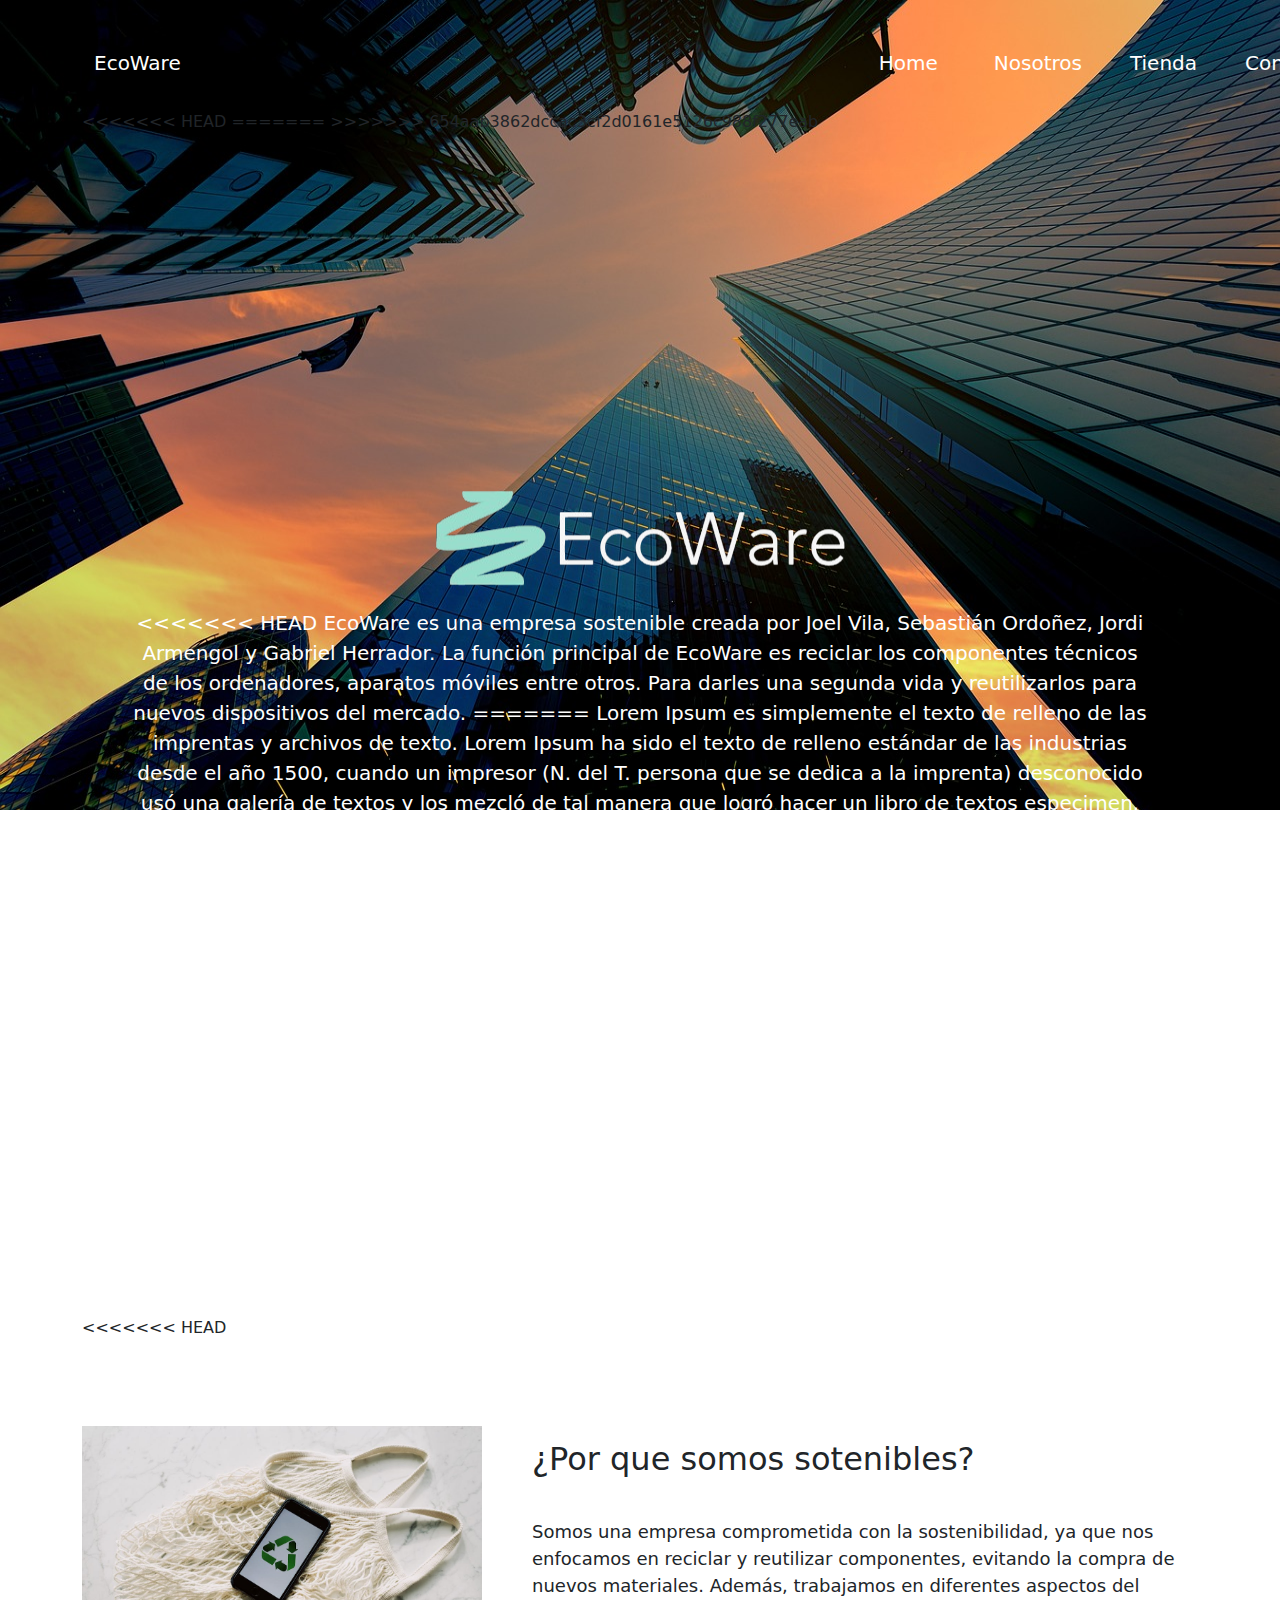
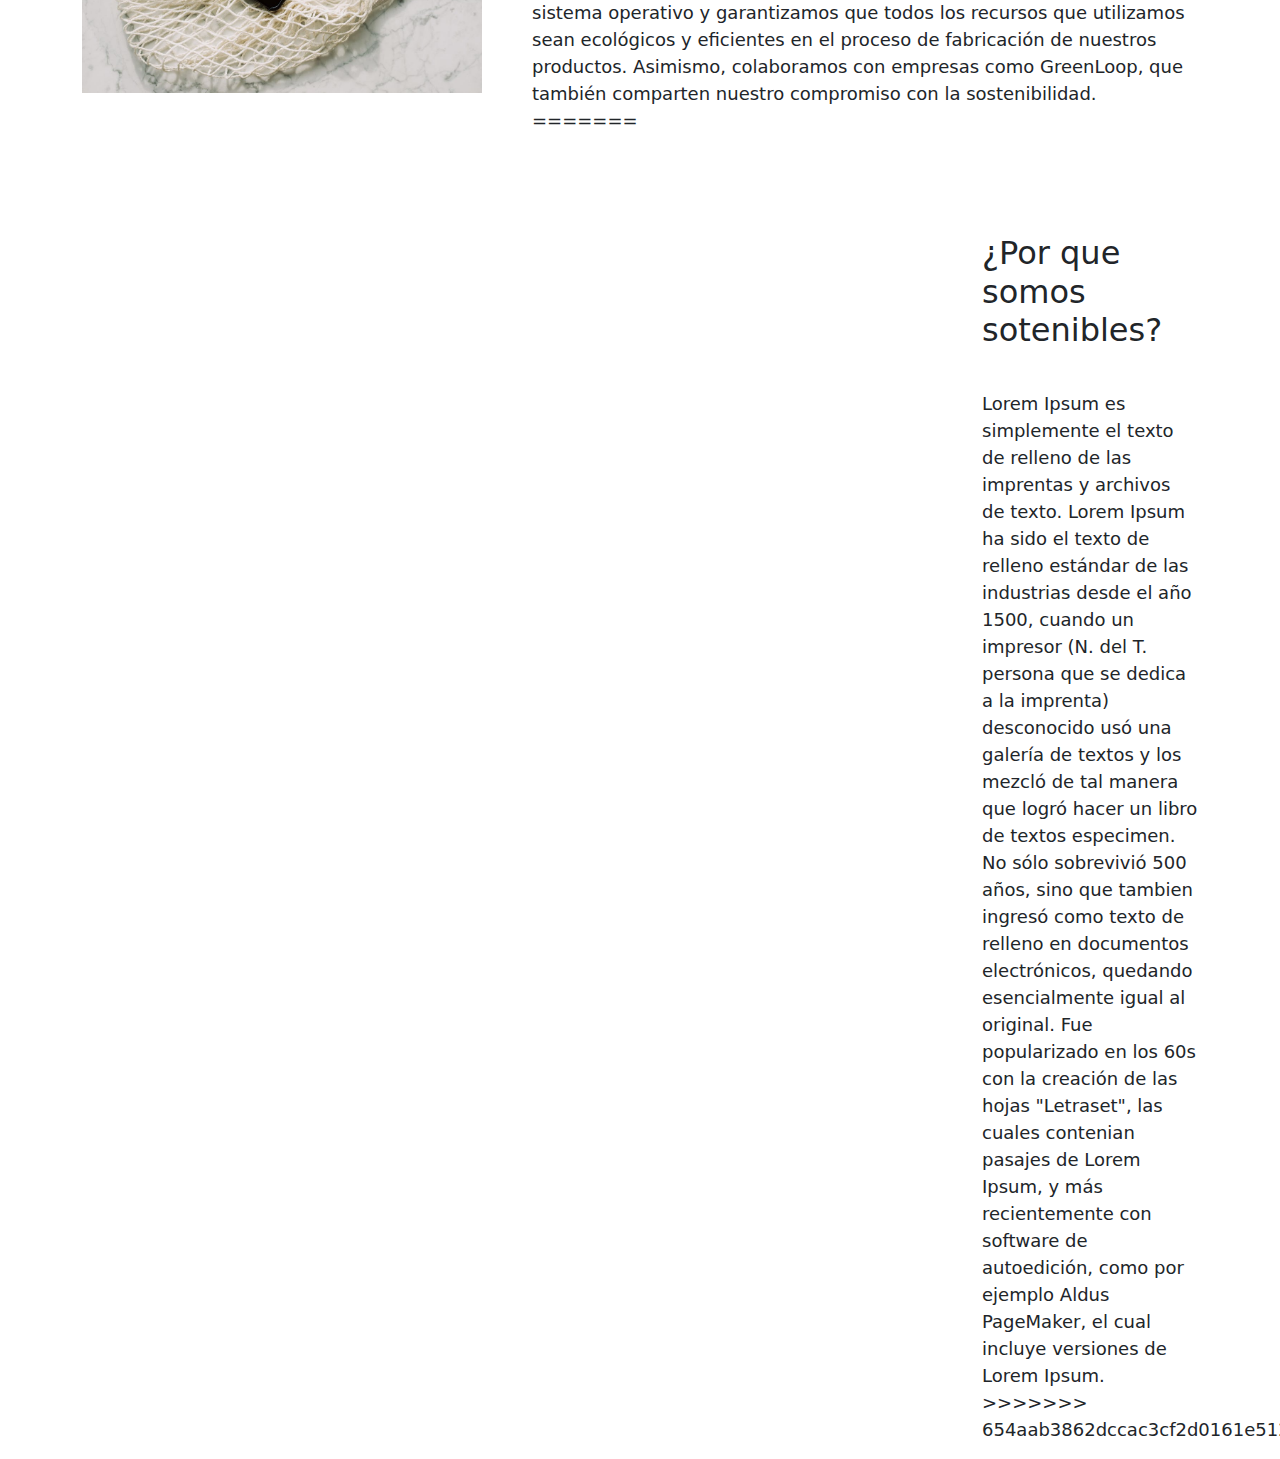
<file: Boostrap/index.html>
<!DOCTYPE html>
<html lang="en">

<head>
    <meta charset="UTF-8">
    <meta name="viewport" content="width=device-width, initial-scale=1.0">
    <link rel="icon" href="/Boostrap/img/favicon.png" type="image/x-icon">
    <title>EcoWare</title>
    <link rel="stylesheet" href="/Boostrap/styles.css" />
    <link href="https://cdn.jsdelivr.net/npm/bootstrap@5.3.3/dist/css/bootstrap.min.css" rel="stylesheet"
        integrity="sha384-QWTKZyjpPEjISv5WaRU9OFeRpok6YctnYmDr5pNlyT2bRjXh0JMhjY6hW+ALEwIH" crossorigin="anonymous">
    <script src="https://cdn.jsdelivr.net/npm/bootstrap@5.3.3/dist/js/bootstrap.bundle.min.js"
        integrity="sha384-YvpcrYf0tY3lHB60NNkmXc5s9fDVZLESaAA55NDzOxhy9GkcIdslK1eN7N6jIeHz"
        crossorigin="anonymous"></script>
    <script src="https://cdn.jsdelivr.net/npm/bootstrap@5.3.3/dist/js/bootstrap.bundle.min.js"
        integrity="sha384-YvpcrYf0tY3lHB60NNkmXc5s9fDVZLESaAA55NDzOxhy9GkcIdslK1eN7N6jIeHz"
        crossorigin="anonymous"></script>
</head>

<body>
    <div class="container">
        <img src="/Boostrap/img/fondo.jpg" class="imgfondoPrimero position-absolute" />

        <nav class="navbar navbar-expand-lg navbar-dark bg-transparent">
            <div class="container-fluid">
                <!-- Logo -->
                <a class="navbar-brand navbarNombreEmpresa mt-3" href="#">EcoWare</a>

                <button class="navbar-toggler" type="button" data-bs-toggle="offcanvas"
                    data-bs-target="#offcanvasNavbar" aria-controls="offcanvasNavbar" aria-label="Toggle navigation">
                    <span class="navbar-toggler-icon"></span>
                </button>

                <!-- SideBar-->
                <div class="sideBar offcanvas offcanvas-start" tabindex="-1" id="offcanvasNavbar"
                    aria-labelledby="offcanvasNavbarLabel">
                    <!--SideBar Header-->
                    <div class="offcanvas-header text-white border-bottom">
                        <h5 class="offcanvas-title" id="offcanvasNavbarLabel">Offcanvas</h5>
                        <button type="button" class="btn-close btn-close-white shadow-none" data-bs-dismiss="offcanvas"
                            aria-label="Close"></button>
                    </div>

                    <!-- SideBar Body-->
                    <div class="offcanvas-body">
                        <ul class="navbar-nav pe-3">
                            <li class="nav-item mx-2">
                                <a class="nav-link active fs-5 p-4 textoo mt-3" aria-current="page" href="#">Home</a>
                            </li>
                            <li class="nav-item">
                                <a class="nav-link text-white fs-5 p-4 mt-3" href="/html/nosotros.html">Nosotros</a>
                            </li>
                            <li class="nav-item">
                                <a class="nav-link text-white fs-5 p-4 mt-3" href="/html/tienda.html">Tienda</a>
                            </li>
                            <li class="nav-item">
                                <a class="nav-link text-white fs-5 p-4 mt-3" href="/html/contacto.html">Contacto </a>
                            </li>
                        </ul>
                    </div>
                </div>
            </div>
        </nav>

        <div class="position-relative" style="height: 50vh;">
<<<<<<< HEAD
            <img src="/Boostrap/img/EcoWare.png" class="position-absolute translate-middle  start-50 imgSostenible"
                alt="Logo" />
=======
            <img src="/Boostrap/img/EcoWare.png"
                class="position-absolute translate-middle  start-50 imgSostenible" alt="Logo" />
>>>>>>> 654aab3862dccac3cf2d0161e5126c988f277eab
        </div>

        <div class="position-relative">
            <p class="text-white text-center m-5 textoPrimero">
<<<<<<< HEAD
                EcoWare es una empresa sostenible creada por Joel Vila, Sebastián Ordoñez, Jordi Armengol y Gabriel
                Herrador. La función principal de EcoWare es reciclar los componentes técnicos de los ordenadores,
                aparatos móviles entre otros. Para darles una segunda vida y reutilizarlos para nuevos dispositivos del
                mercado.
=======
                Lorem Ipsum es simplemente el texto de relleno de las imprentas y archivos de texto. Lorem Ipsum ha sido
                el texto de relleno estándar de las industrias desde el año 1500, cuando un impresor (N. del T. persona
                que se dedica a la imprenta) desconocido usó una galería de textos y los mezcló de tal manera que logró
                hacer un libro de textos especimen. No sólo sobrevivió 500 años, sino que tambien ingresó como texto de
                relleno en documentos electrónicos, quedando esencialmente igual al original. Fue popularizado en los
                60s con la creación de las hojas "Letraset", las cuales contenian pasajes de Lorem Ipsum, y más
                recientemente con software de autoedición, como por ejemplo Aldus PageMaker, el cual incluye versiones
                de Lorem Ipsum.
>>>>>>> 654aab3862dccac3cf2d0161e5126c988f277eab
            </p>
        </div>
    </div>

    <div class="container">
        <div class="position-relative" style="height: 300px;">
            <img src="/Boostrap/img/imgReciclaje.jpg" class="img-fluid fotoReciclaje" />
        </div>
<<<<<<< HEAD

        <div class=" textoSegundoParrafo">
            <h2 class="porqueSostenibles">¿Por que somos sotenibles?</h2>
            <p>
                Somos una empresa comprometida con la sostenibilidad, ya que nos enfocamos en reciclar y reutilizar
                componentes, evitando la compra de nuevos materiales. Además, trabajamos en diferentes aspectos del
                sistema operativo y garantizamos que todos los recursos que utilizamos sean ecológicos y eficientes en
                el proceso de fabricación de nuestros productos. Asimismo, colaboramos con empresas como GreenLoop, que
                también comparten nuestro compromiso con la sostenibilidad.


=======
        
        <div class=" textoSegundoParrafo">
                <h2 class="porqueSostenibles">¿Por que somos sotenibles?</h2>
            <p>
                Lorem Ipsum es simplemente el texto de relleno de las imprentas y archivos de texto. Lorem Ipsum ha sido el
                texto de relleno estándar de las industrias desde el año 1500, cuando un impresor (N. del T. persona que se
                dedica a la imprenta) desconocido usó una galería de textos y los mezcló de tal manera que logró hacer un
                libro de textos especimen. No sólo sobrevivió 500 años, sino que tambien ingresó como texto de relleno en
                documentos electrónicos, quedando esencialmente igual al original. Fue popularizado en los 60s con la
                creación de las hojas "Letraset", las cuales contenian pasajes de Lorem Ipsum, y más recientemente con
                software de autoedición, como por ejemplo Aldus PageMaker, el cual incluye versiones de Lorem Ipsum.
>>>>>>> 654aab3862dccac3cf2d0161e5126c988f277eab
            </p>
        </div>
    </div>
</body>

</html>
</file>
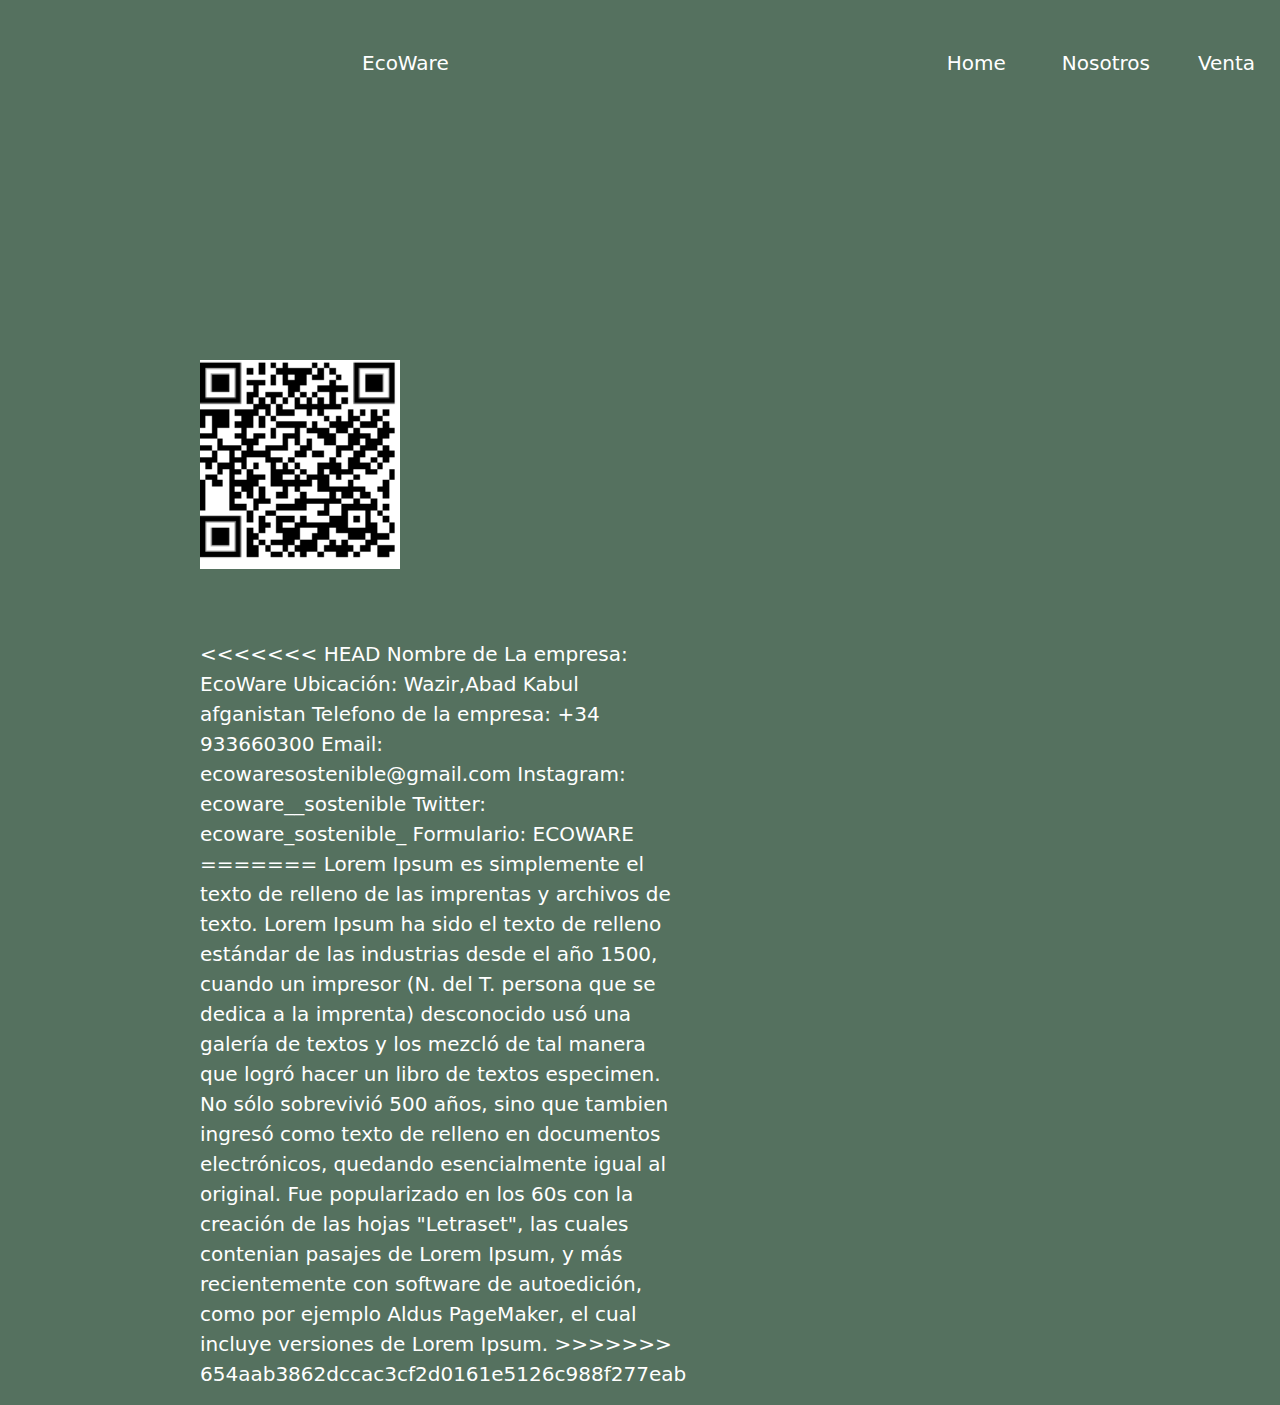
<file: html/contacto.html>
<!DOCTYPE html>

<html lang="en">
<link href="https://cdn.jsdelivr.net/npm/bootstrap@5.3.3/dist/css/bootstrap.min.css" rel="stylesheet"
    integrity="sha384-QWTKZyjpPEjISv5WaRU9OFeRpok6YctnYmDr5pNlyT2bRjXh0JMhjY6hW+ALEwIH" crossorigin="anonymous">
<script src="https://cdn.jsdelivr.net/npm/bootstrap@5.3.3/dist/js/bootstrap.bundle.min.js"
    integrity="sha384-YvpcrYf0tY3lHB60NNkmXc5s9fDVZLESaAA55NDzOxhy9GkcIdslK1eN7N6jIeHz"
    crossorigin="anonymous"></script>

<head>
    <meta charset="UTF-8">
    <meta name="viewport" content="width=device-width, initial-scale=1.0">
    <link rel="stylesheet" href="/css/contacto.css" />
    <link rel="icon" href="/Boostrap/img/favicon.png" type="image/x-icon">
    <title>Contacto</title>
</head>

<body>
    <div id="container">
        <nav class="navbar navbar-expand-lg navbar-dark bg-transparent ">
            <div class="container-fluid">
                <!-- Logo -->
                <a class="navbar-brand mt-3 textoLogo" href="#">EcoWare</a>

                <button class="navbar-toggler" type="button" data-bs-toggle="offcanvas"
                    data-bs-target="#offcanvasNavbar" aria-controls="offcanvasNavbar" aria-label="Toggle navigation">
                    <span class="navbar-toggler-icon"></span>
                </button>

                <!-- SideBar-->
                <div class="sideBar offcanvas offcanvas-start" tabindex="-1" id="offcanvasNavbar"
                    aria-labelledby="offcanvasNavbarLabel">

                    <!--SideBar Header-->
                    <div class="offcanvas-header text-white border-bottom">
                        <h5 class="offcanvas-title" id="offcanvasNavbarLabel">Offcanvas</h5>
                        <button type="button" class="btn-close btn-close-white shadow-none" data-bs-dismiss="offcanvas"
                            aria-label="Close"></button>
                    </div>

                    <!-- SideBar Body-->
                    <div class="offcanvas-body">
                        <ul class="navbar-nav justify-content-end flex-grow-1 pe-3">
                            <li class="nav-item mx-2">
                                <a class="nav-link active fs-5 p-4 navbarHome mt-3" aria-current="page" href="/Boostrap/index.html">Home</a>
                            </li>
                            <li class="nav-item">
                                <a class="nav-link text-white fs-5 p-4 mt-3" href="/html/nosotros.html">Nosotros</a>
                            </li>
                            <li class="nav-item">
                                <a class="nav-link  text-white fs-5 p-4 mt-3" href="/html/venta.html">Venta</a>
                            </li>
                            <li class="nav-item">
                                <a class="nav-link  text-white fs-5 p-4 navbarMover mt-3" href="/html/contacto.html">Contacto </a>
                            </li>

                        </ul>

                    </div>
                </div>
            </div>
        </nav>

        <img src="/Boostrap/img/lugarUbicacion.png" class="img-fluid imagenLugar">


        <img src="/Boostrap/img/QR.png" class="QR img-fluid d-flex">

        <div class="d-flex text-wrap">
            <p class="text-white fs-5 textoContacto">
<<<<<<< HEAD
                Nombre de La empresa: EcoWare
                Ubicación: Wazir,Abad Kabul afganistan
                 
                Telefono de la empresa: +34 933660300
                Email: ecowaresostenible@gmail.com
                Instagram: ecoware__sostenible
                Twitter: ecoware_sostenible_
                Formulario: ECOWARE
=======
                Lorem Ipsum es simplemente el texto de relleno de las imprentas y archivos de texto. Lorem Ipsum ha sido el
                texto de relleno estándar de las industrias desde el año 1500, cuando un impresor (N. del T. persona que se
                dedica a la imprenta) desconocido usó una galería de textos y los mezcló de tal manera que logró hacer un libro
                de textos especimen. No sólo sobrevivió 500 años, sino que tambien ingresó como texto de relleno en documentos
                electrónicos, quedando esencialmente igual al original. Fue popularizado en los 60s con la creación de las hojas
                "Letraset", las cuales contenian pasajes de Lorem Ipsum, y más recientemente con software de autoedición, como
                por ejemplo Aldus PageMaker, el cual incluye versiones de Lorem Ipsum.
>>>>>>> 654aab3862dccac3cf2d0161e5126c988f277eab
            </p>
        </div>



    </div>

   

    
</body>

</html>
</file>
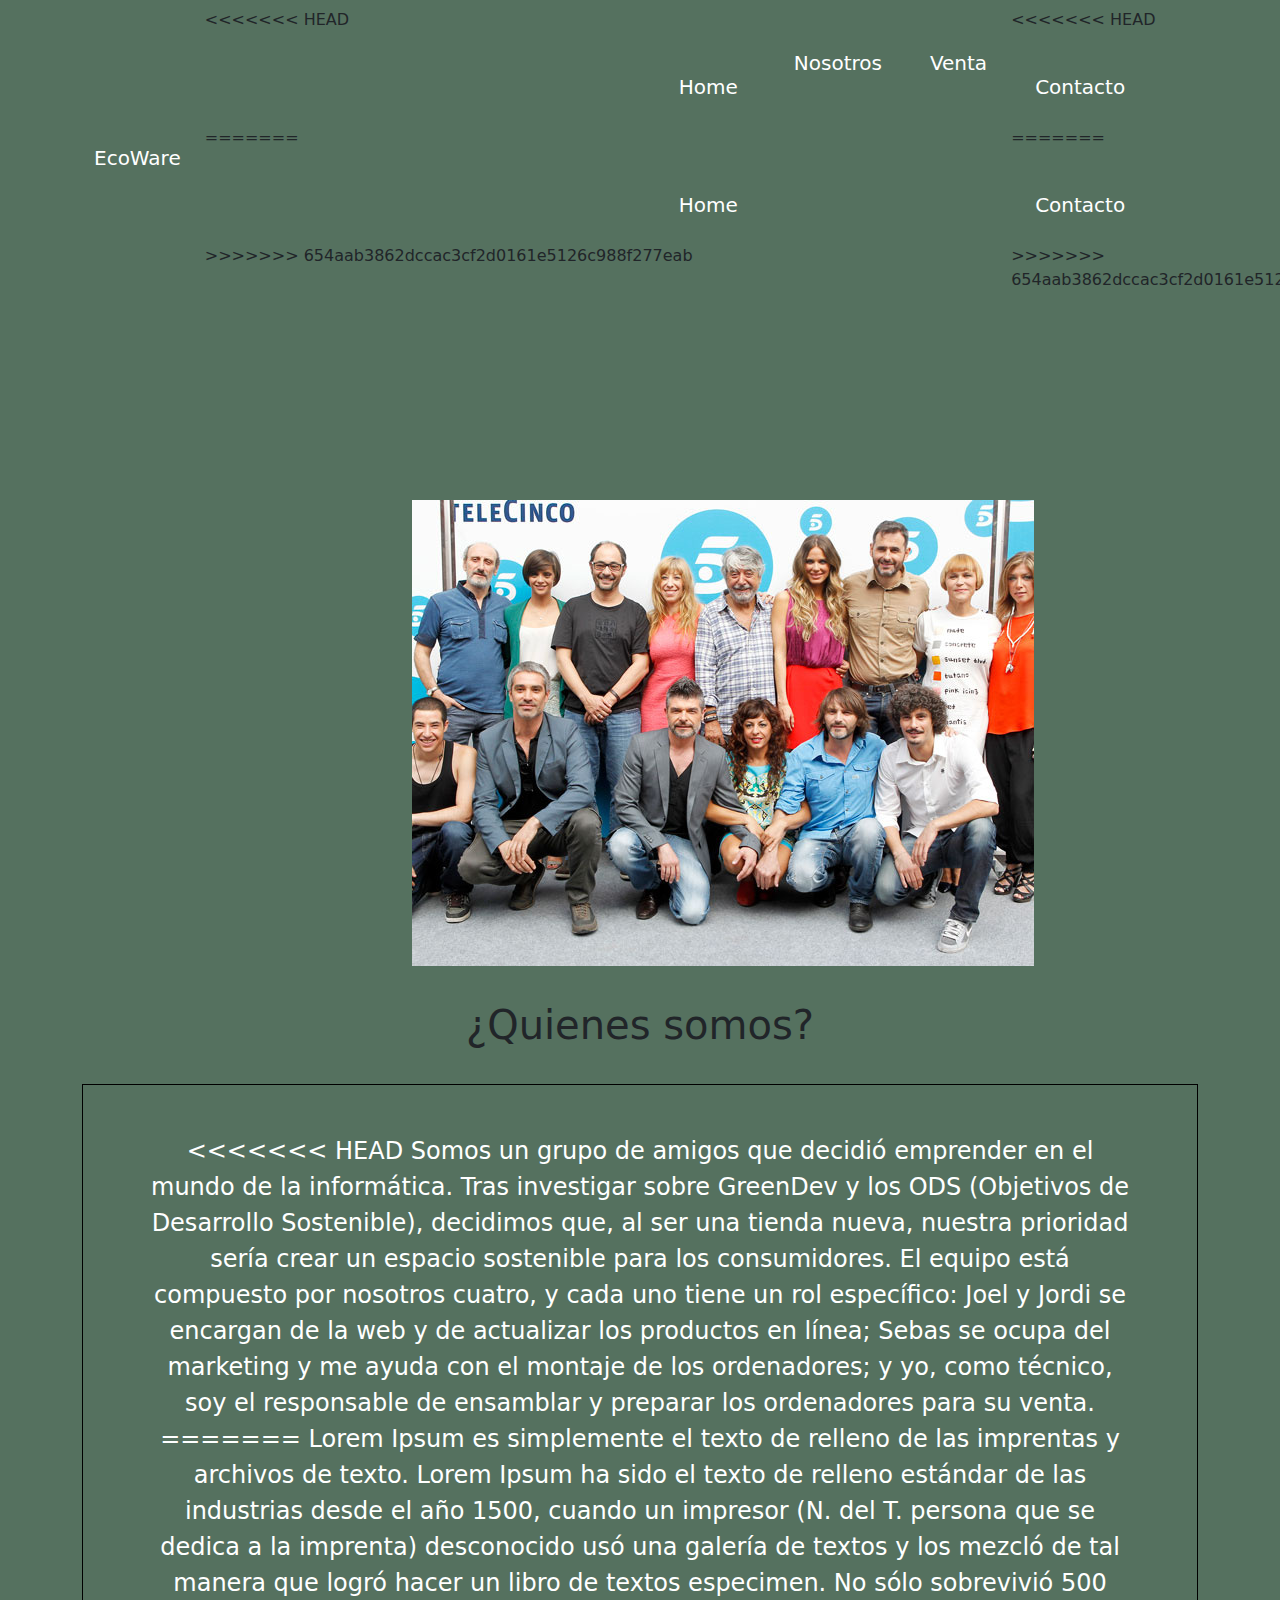
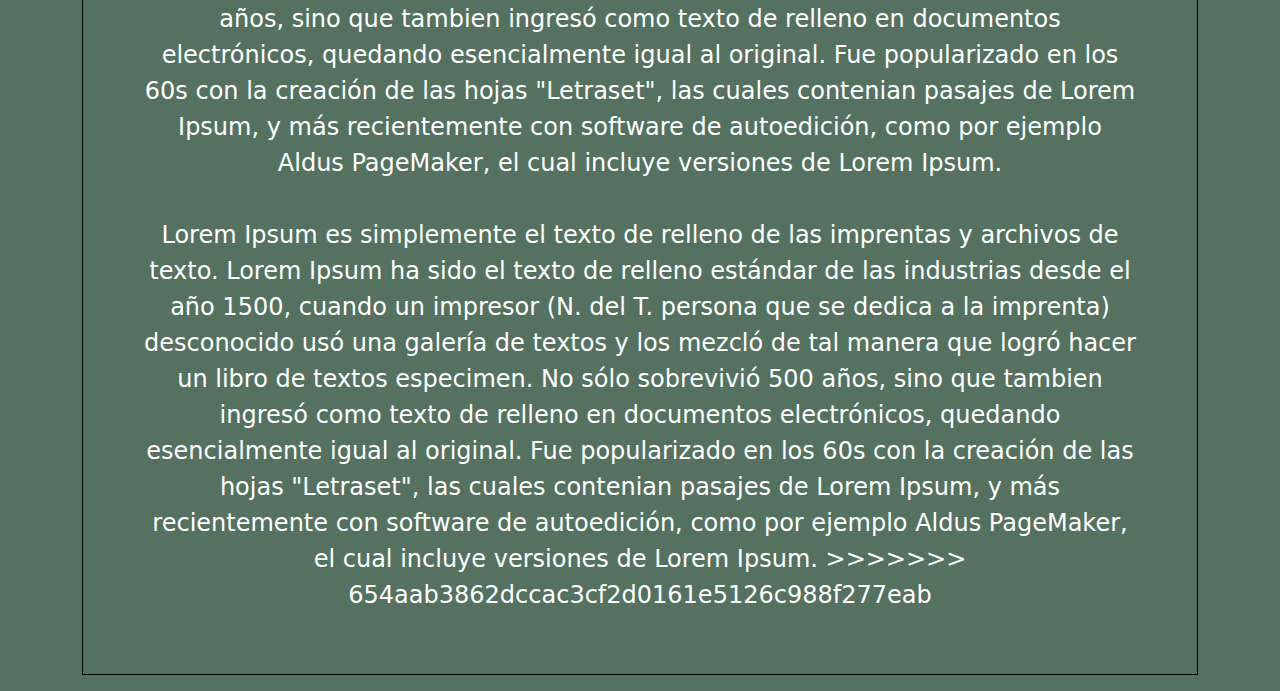
<file: html/nosotros.html>
<!DOCTYPE html>
<html lang="en">

<head>
    <meta charset="UTF-8">
    <meta name="viewport" content="width=device-width, initial-scale=1.0">
    <link rel="icon" href="/Boostrap/img/favicon.png" type="image/x-icon">
    <title>EcoWare</title>
    <link rel="stylesheet" type="text/css" href="/css/nosotros.css" />
    <link href="https://cdn.jsdelivr.net/npm/bootstrap@5.3.3/dist/css/bootstrap.min.css" rel="stylesheet"
        integrity="sha384-QWTKZyjpPEjISv5WaRU9OFeRpok6YctnYmDr5pNlyT2bRjXh0JMhjY6hW+ALEwIH" crossorigin="anonymous">
    <script src="https://cdn.jsdelivr.net/npm/bootstrap@5.3.3/dist/js/bootstrap.bundle.min.js"
        integrity="sha384-YvpcrYf0tY3lHB60NNkmXc5s9fDVZLESaAA55NDzOxhy9GkcIdslK1eN7N6jIeHz"
        crossorigin="anonymous"></script>
    <script src="https://cdn.jsdelivr.net/npm/bootstrap@5.3.3/dist/js/bootstrap.bundle.min.js"
        integrity="sha384-YvpcrYf0tY3lHB60NNkmXc5s9fDVZLESaAA55NDzOxhy9GkcIdslK1eN7N6jIeHz"
        crossorigin="anonymous"></script>
</head>

<body>
    <div class="container">
        <nav class="navbar navbar-expand-lg navbar-dark bg-transparent ">
            <div class="container-fluid">
                <!-- Logo -->
                <a class="navbar-brand mt-3 textoLogo" href="#">EcoWare</a>

                <button class="navbar-toggler" type="button" data-bs-toggle="offcanvas"
                    data-bs-target="#offcanvasNavbar" aria-controls="offcanvasNavbar" aria-label="Toggle navigation">
                    <span class="navbar-toggler-icon"></span>
                </button>

                <!-- SideBar-->
                <div class="sideBar offcanvas offcanvas-start" tabindex="-1" id="offcanvasNavbar"
                    aria-labelledby="offcanvasNavbarLabel">

                    <!--SideBar Header-->
                    <div class="offcanvas-header text-white border-bottom">
                        <h5 class="offcanvas-title" id="offcanvasNavbarLabel">Offcanvas</h5>
                        <button type="button" class="btn-close btn-close-white shadow-none" data-bs-dismiss="offcanvas"
                            aria-label="Close"></button>
                    </div>

                    <!-- SideBar Body-->
                    <div class="offcanvas-body">
                        <ul class="navbar-nav justify-content-end flex-grow-1 pe-3">
                            <li class="nav-item mx-2">
<<<<<<< HEAD
                                <a class="nav-link active fs-5 p-4 navbarHome mt-3" aria-current="page"
                                    href="/Boostrap/index.html">Home</a>
=======
                                <a class="nav-link active fs-5 p-4 navbarHome mt-3" aria-current="page" href="/Boostrap/index.html">Home</a>
>>>>>>> 654aab3862dccac3cf2d0161e5126c988f277eab
                            </li>
                            <li class="nav-item">
                                <a class="nav-link text-white fs-5 p-4 mt-3" href="/html/nosotros.html">Nosotros</a>
                            </li>
                            <li class="nav-item">
                                <a class="nav-link  text-white fs-5 p-4 mt-3" href="/html/venta.html">Venta</a>
                            </li>
                            <li class="nav-item">
<<<<<<< HEAD
                                <a class="nav-link  text-white fs-5 p-4 navbarMover mt-3"
                                    href="/html/contacto.html">Contacto </a>
=======
                                <a class="nav-link  text-white fs-5 p-4 navbarMover mt-3" href="/html/contacto.html">Contacto </a>
>>>>>>> 654aab3862dccac3cf2d0161e5126c988f277eab
                            </li>

                        </ul>

                    </div>
                </div>
            </div>
        </nav>

        <img src="/Boostrap/img/nosotros.jpg" class="imagenNosotros">
        <h1 class="h1texto">¿Quienes somos?</h1>
        <p class="text-center fs-4 pt-5 bloqueNosotros">
<<<<<<< HEAD

            Somos un grupo de amigos que decidió emprender en el mundo de la informática. Tras investigar sobre GreenDev
            y los ODS (Objetivos de Desarrollo Sostenible), decidimos que, al ser una tienda nueva, nuestra prioridad
            sería crear un espacio sostenible para los consumidores.

            El equipo está compuesto por nosotros cuatro, y cada uno tiene un rol específico: Joel y Jordi se encargan
            de la web y de actualizar los productos en línea; Sebas se ocupa del marketing y me ayuda con el montaje de
            los ordenadores; y yo, como técnico, soy el responsable de ensamblar y preparar los ordenadores para su
            venta.
=======
            
            Lorem Ipsum es simplemente el texto de relleno de las imprentas y archivos de texto. Lorem Ipsum ha sido el
            texto de relleno estándar de las industrias desde el año 1500, cuando un impresor (N. del T. persona que se
            dedica a la imprenta) desconocido usó una galería de textos y los mezcló de tal manera que logró hacer un
            libro de textos especimen. No sólo sobrevivió 500 años, sino que tambien ingresó como texto de relleno en
            documentos electrónicos, quedando esencialmente igual al original. Fue popularizado en los 60s con la
            creación de las hojas "Letraset", las cuales contenian pasajes de Lorem Ipsum, y más recientemente con
            software de autoedición, como por ejemplo Aldus PageMaker, el cual incluye versiones de Lorem Ipsum.
            <br><br>
            Lorem Ipsum es simplemente el texto de relleno de las imprentas y archivos de texto. Lorem Ipsum ha sido el
            texto de relleno estándar de las industrias desde el año 1500, cuando un impresor (N. del T. persona que se
            dedica a la imprenta) desconocido usó una galería de textos y los mezcló de tal manera que logró hacer un
            libro de textos especimen. No sólo sobrevivió 500 años, sino que tambien ingresó como texto de relleno en
            documentos electrónicos, quedando esencialmente igual al original. Fue popularizado en los 60s con la
            creación de las hojas "Letraset", las cuales contenian pasajes de Lorem Ipsum, y más recientemente con
            software de autoedición, como por ejemplo Aldus PageMaker, el cual incluye versiones de Lorem Ipsum.


>>>>>>> 654aab3862dccac3cf2d0161e5126c988f277eab
        </p>


    </div>
</body>

</html>
</file>
<file: Boostrap/styles.css>
body{
    background-color: gray;
}

.imgfondoPrimero {
    width: 100%;        
    height: 90vh;      
    top: 0;
    left: 0;
}

.imgSostenible{
    margin-top: 430px;
    margin-left: 0px;
}

.textoPrimero{
    font-size: 20px;
}

.navbarNombreEmpresa{
    margin-left: 0px;
}

.fotoReciclaje{
    width: 400px;
    height: 300px;
    margin-top: 410px;
    margin-bottom: 100px;
}

.textoSegundoParrafo{
    margin-left: 450px;
    margin-top: 100px;
    font-size: 18px;
}

.porqueSostenibles{
    margin-bottom: 40px;
}

.porqueSostenibles:hover{
    color: green;
    cursor: pointer;
    transition: color 0.6s ease;
}

.textoParrafo{
    margin-top: 100px;
}

.textoo{
    margin-left: 650px;
}
</file>
<file: css/contacto.css>
body{
    background-color: rgba(42, 78, 55, 0.8);
}

.textoEcoWare{
    margin-left: 300px;
}

.QR{
    margin-left: 200px;
    width: 200px;
    margin-top: 250px;
}

.textoContacto{
    margin-top: 70px;
    margin-left: 200px;
    margin-right: 1100px;
}

.imagenLugar{
    position: absolute;
    margin-left: 1600px;
    margin-top: 200px;
}

.navbarMover{
    margin-right: 550px;
    
}

.textoLogo{
    margin-left: 350px;
}

.navbarHome{
    margin-left: 450px;
}
</file>
<file: css/nosotros.css>
body{
    background-color: rgba(42, 78, 55, 0.8) !important;
}

.imagenNosotros{
    margin-top: 200px;
    margin-left: 330px;
}

.bloqueNosotros{
    margin-top: 20px;
    display: flex;
    border: 1px solid black;
    color: white;
    padding: 61px;
}

.bloqueNosotros:hover{
    cursor: pointer;
    border: 1px solid blue;
    transition: border 0.6s ease;

}

.navbarMover{
    margin-right: 50px;
    
}

.navbarHome{
    margin-left: 450px;
}

.h1texto{
    margin: 35px;
    text-align: center;
}
</file>
